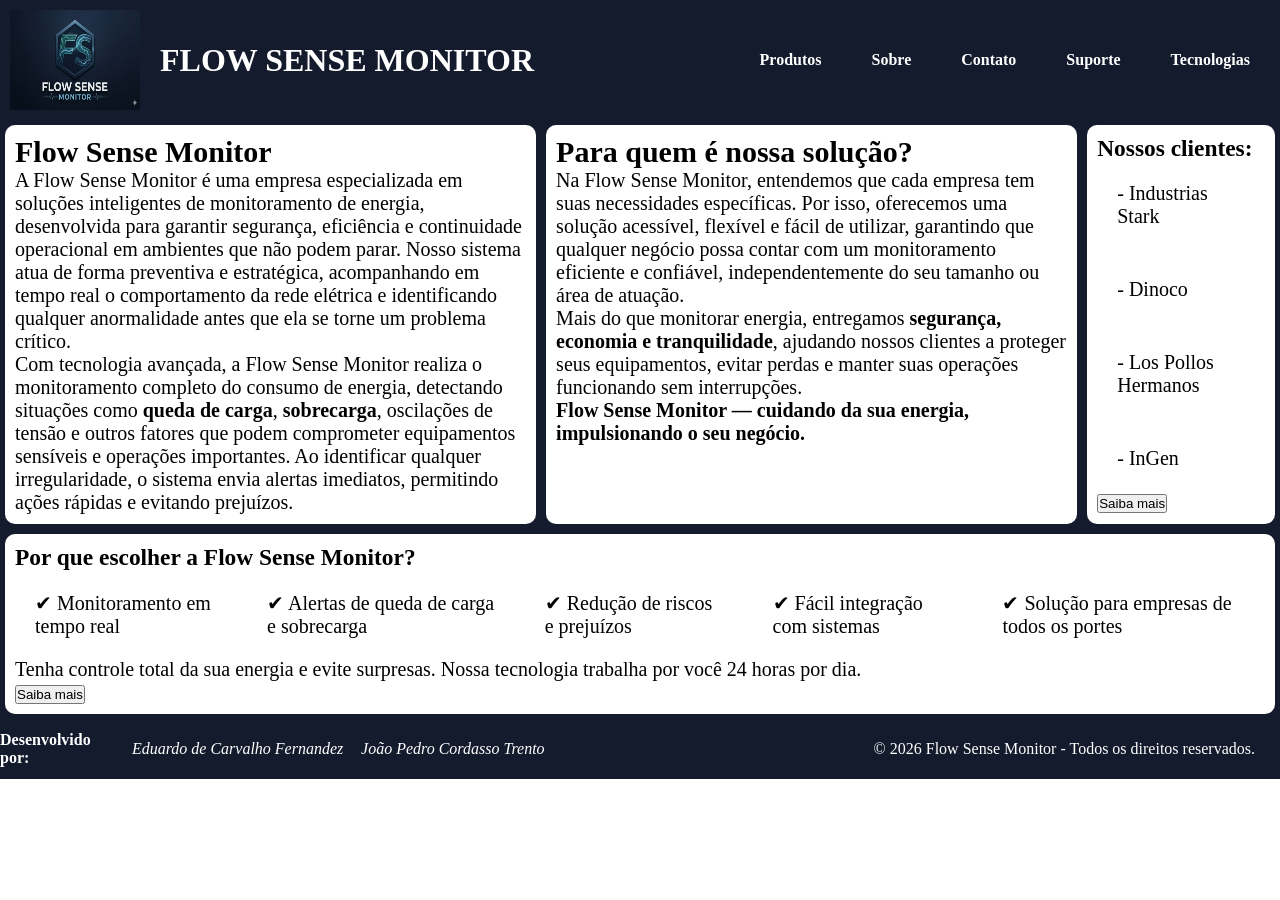
<file: Estructure/index.html>
<!DOCTYPE html>
<html lang="pt-BR">
<head>
    <meta charset="UTF-8">
    <meta name="viewport" content="width=device-width, initial-scale=1.0">
    <title>Trabalho jpctrento e edcfernandez</title>
    <link rel="stylesheet" href="../Style/header.css">
    <link rel="stylesheet" href="../Style/nav.css">
    <link rel="stylesheet" href="../Style/main.css">
    <link rel="stylesheet" href="../Style/footer.css">
    <link rel="stylesheet" href="../Style/global.css">
</head>
<body>
  <header>
      <div class="logo-area">
        <img src="../Assets/LogoFlowSenseMonitor.png" class="logo">
        <h1>FLOW SENSE MONITOR</h1>
      </div>
      <nav class="navbar">
      <ul class="nav-ul">
        <li><a href="">Produtos</a></li>
        <li><a href="">Sobre</a></li>
        <li><a href="">Contato</a></li>
        <li><a href="">Suporte</a></li>
        <li><a href="">Tecnologias</a></li>
      </ul>
    </nav>
  </header>
    <main>
      <div>
        
        <section>
          <h2>Flow Sense Monitor</h2>
  
          <p>A Flow Sense Monitor é uma empresa especializada em soluções inteligentes de monitoramento de energia,
          desenvolvida para garantir segurança, eficiência e continuidade operacional em ambientes que não podem parar.
          Nosso sistema atua de forma preventiva e estratégica, acompanhando em tempo real o comportamento da rede elétrica
          e identificando qualquer anormalidade antes que ela se torne um problema crítico.</p>
  
          <p>Com tecnologia avançada, a Flow Sense Monitor realiza o monitoramento completo do consumo de energia,
          detectando situações como <strong>queda de carga</strong>, <strong>sobrecarga</strong>, oscilações de tensão
          e outros fatores que podem comprometer equipamentos sensíveis e operações importantes. Ao identificar qualquer
          irregularidade, o sistema envia alertas imediatos, permitindo ações rápidas e evitando prejuízos.</p>
        </section>
        <section>
          <h2>Para quem é nossa solução?</h2>
  
          <p>Na Flow Sense Monitor, entendemos que cada empresa tem suas necessidades específicas. Por isso, oferecemos uma
          solução acessível, flexível e fácil de utilizar, garantindo que qualquer negócio possa contar com um monitoramento
          eficiente e confiável, independentemente do seu tamanho ou área de atuação.</p>
  
          <p>Mais do que monitorar energia, entregamos <strong>segurança, economia e tranquilidade</strong>, ajudando nossos
          clientes a proteger seus equipamentos, evitar perdas e manter suas operações funcionando sem interrupções.</p>
  
          <p><strong>Flow Sense Monitor — cuidando da sua energia, impulsionando o seu negócio.</strong></p>
        </section>
        <aside>
          <h3>Nossos clientes:</h3>
  
            <ul>
              <li>- Industrias Stark</li>
              <li>- Dinoco</li>
              <li>- Los Pollos Hermanos</li>
              <li>- InGen</li>
            </ul>
  
            <button>Saiba mais</button>
        </aside>
      </div>
      <article>
        <h3>Por que escolher a Flow Sense Monitor?</h3>

        <ul>
          <li>✔ Monitoramento em tempo real</li>
          <li>✔ Alertas de queda de carga e sobrecarga</li>
          <li>✔ Redução de riscos e prejuízos</li>
          <li>✔ Fácil integração com sistemas</li>
          <li>✔ Solução para empresas de todos os portes</li>
        </ul>

        <p>Tenha controle total da sua energia e evite surpresas. 
        Nossa tecnologia trabalha por você 24 horas por dia.</p>

        <button>Saiba mais</button>
        </article>
    </main>
    <footer>
      <h4><strong>Desenvolvido por:</strong></h4>
      <div>
        <address>Eduardo de Carvalho Fernandez</address>
        <address>João Pedro Cordasso Trento</address>
      </div>

      <p>&copy; 2026 Flow Sense Monitor - Todos os direitos reservados.</p>
    </footer>
</body>
</html>
</file>
<file: Style/header.css>
header {
  display: flex;
  align-items: center;
  justify-content: space-between;
  padding: 10px;
  height: 120px;
  background-color: rgb(19, 27, 44);
}

.logo-area {
  display: flex;
  align-items: center;
  gap: 20px;
}

.logo {
  width: 130px;
  height: 100px;
}
</file>
<file: Style/nav.css>
nav {
  height: 50px;
  display: flex;
  justify-content: center;
  align-items: center;
  
}

aside ul {
  list-style: none;
  display: flex;
  flex-direction: column;
  gap: 50px;
  padding: 20px;
}

ul {
  list-style: none;
  display: flex;
  gap: 50px;
  padding: 20px;
}
.nav-ul {
  font-weight: bold;
}

a {
  text-decoration: none;
  color: rgb(255, 255, 255);
}
</file>
<file: Style/main.css>
main {
  background-color: rgb(19, 27, 44);
  min-height: 400px;
  display: flex;
  flex-direction: column;
  font-size: 20px;
}

main div {
  display: flex;
  flex-direction: row;
}

section {
  background-color: rgb(255, 255, 255);
  width: 42.5%;
  padding: 10px;
  margin: 5px;
  border-radius: 10px;

}

aside {
  background-color: rgb(255, 255, 255);
  width: 15%;
  padding: 10px;
  margin: 5px;
  border-radius: 10px;
}

h1 {
  color: white;
}
</file>
<file: Style/footer.css>
footer {
  height: 60px;
  display: flex;
  flex-direction: row;
  align-items: center;
  background-color: rgb(19, 27, 44);
  color: white;
}

footer div {
  display: flex;
  flex-direction: row;
  align-items: center;
  justify-content: space-around;  
  width: 35%;
}

footer p {
  width: 55%;
  text-align: end;
  margin: 25px;
}

h4 {
  width: 10%;
}
</file>
<file: Style/global.css>
* {
  margin: 0;
  padding: 0;
  box-sizing: border-box;
}

article {
  background-color: rgb(255, 255, 255);
  padding: 10px;
  margin: 5px;
  border-radius: 10px;
}
</file>
